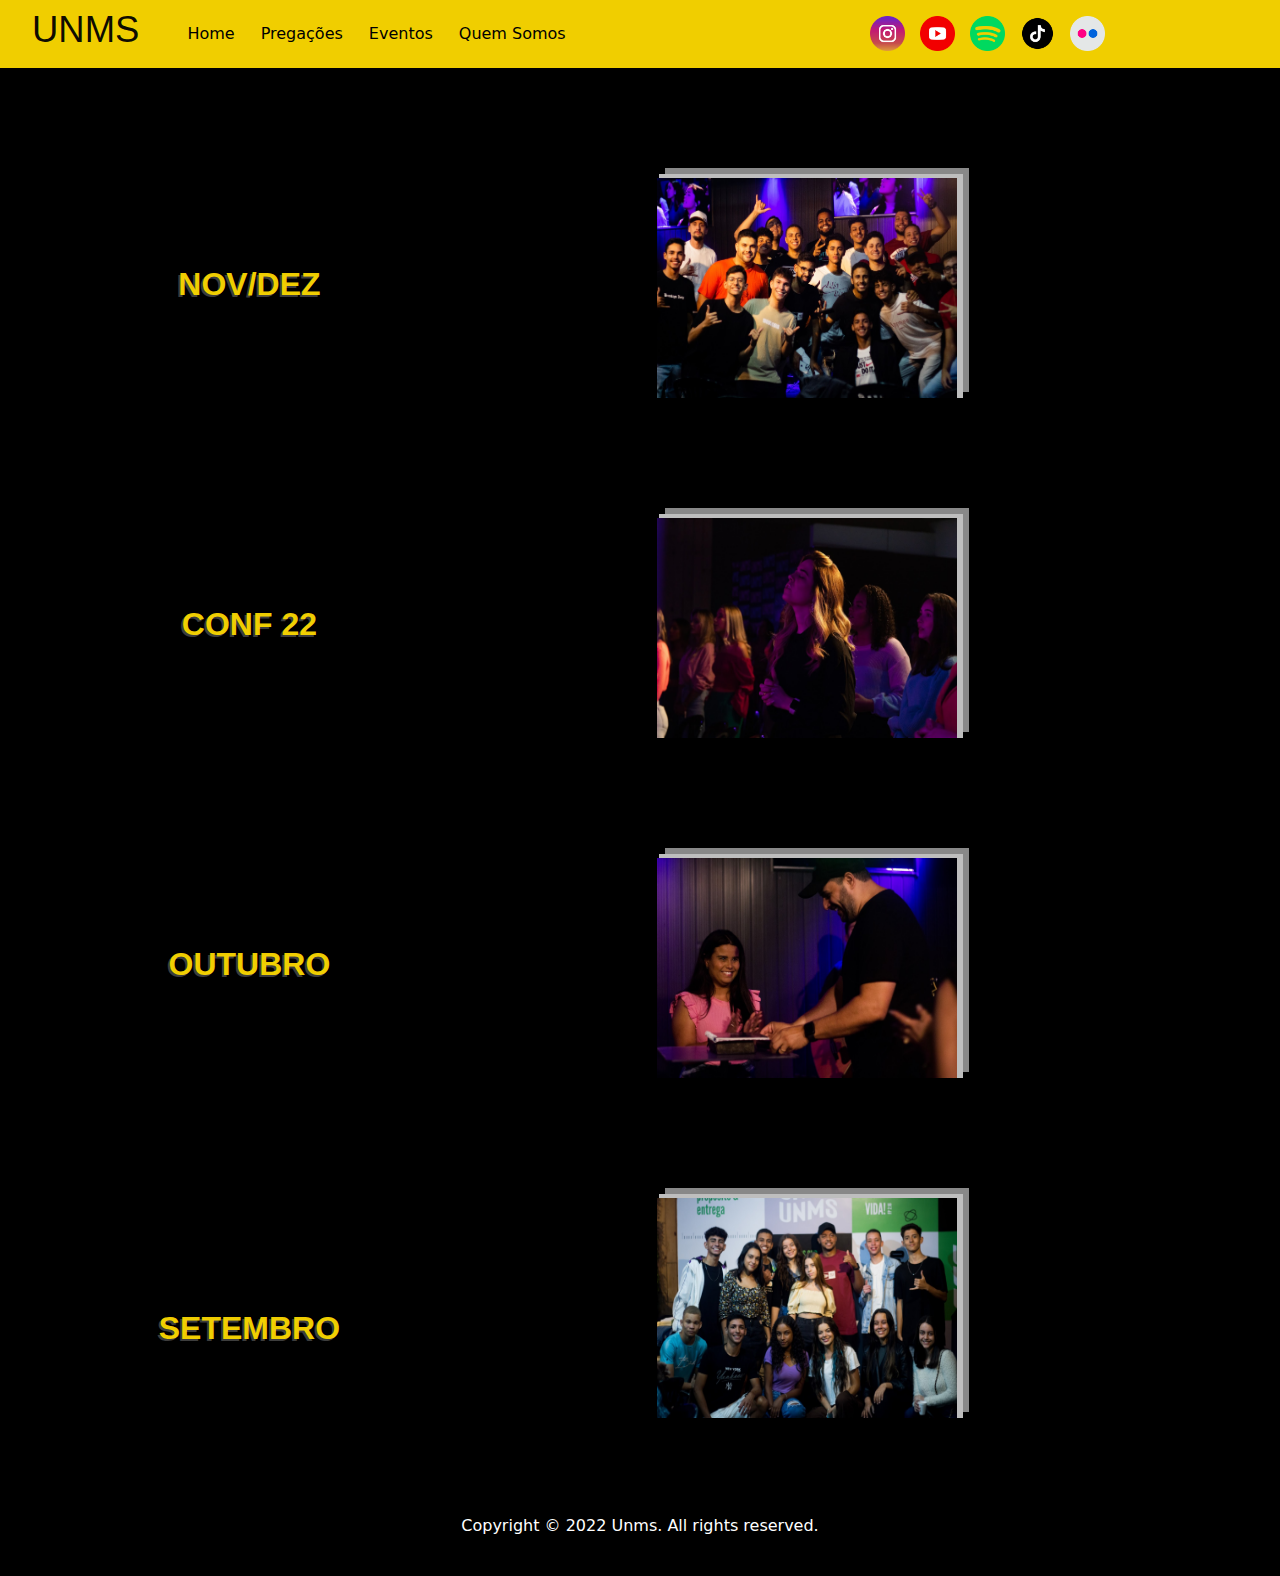
<file: fotos.html>
<html lang="pt-BR">

<head>
    <meta charset="UTF-8">
    <meta http-equiv="X-UA-Compatible" content="IE=edge">
    <meta name="viewport" content="width=device-width, initial-scale=1.0">
    <title>UNMS EBENEZER</title>
    <link rel="stylesheet" type="text/css" href="css/main.css">
    <link rel="stylesheet" type="text/css" href="css/bootstrap.min.css">
    <script src="https://cdn.jsdelivr.net/npm/bootstrap@5.2.0/dist/js/bootstrap.bundle.min.js"
        integrity="sha384-A3rJD856KowSb7dwlZdYEkO39Gagi7vIsF0jrRAoQmDKKtQBHUuLZ9AsSv4jD4Xa"
        crossorigin="anonymous"></script>
    <link href="https://fonts.cdnfonts.com/css/jefith-personal-use" rel="stylesheet">
    <link rel="icon" href="img/logo_preto.jfif" type="imagem/gif">
</head>

<body class="body">
    <header class="header">
        <nav class="navbar navbar-expand-lg">
            <div class="container-fluid">
                <div class="dLogo">
                    <h1 class="logo"><a href="/" class="logo-click">UNMS</a></h1>
                </div>
                <button class="navbar-toggler button-sha" type="button" data-bs-toggle="collapse"
                    data-bs-target="#navbarSupportedContent" aria-controls="navbarSupportedContent"
                    aria-expanded="false" aria-label="Toggle navigation">
                    <span class="navbar-toggler-icon"></span>
                </button>
                <div class="collapse navbar-collapse" id="navbarSupportedContent">
                    <ul class="navbar-nav me-auto mb-2 mb-lg-0 mheader">
                        <div class="box">
                            <li class="nav-item">
                                <a class="nav-link mheader" href="/index.html#home">Home</a>
                            </li>
                        </div>
                        <div class="box">
                            <li class="nav-item">
                                <a class="nav-link mheader" aria-current="page" href="/index.html#pregacoes">Pregações</a>
                            </li>
                        </div>
                        <div class="box">
                            <li class="nav-item">
                                <a class="nav-link mheader" href="/index.html#eventos">Eventos</a>
                            </li>
                        </div>
                        <div class="box">
                            <li class="nav-item">
                                <a class="nav-link mheader" href="/index.html#quemsomos">Quem Somos</a>
                            </li>
                        </div>
                    </ul>
                    <div class="box5" style="float: right;">
                        <div class="rsocial">
                            <div class="nav-item">
                                <a href="https://instagram.com/unanimesebenezer?igshid=YmMyMTA2M2Y=" target="_blank"
                                    class="img-ajust"><img src="img/redes_sociais/instagram.png"
                                        class="redes-icon shadow-white" alt="I"></a>
                            </div>
                            <div class="nav-item">
                                <a href="https://youtube.com/c/Un%C3%A2nimesEben%C3%A9zer" target="_blank"
                                    class="img-ajust"><img src="img/redes_sociais/youtube.png"
                                        class="redes-icon shadow-white" alt="Y"></a>
                            </div>
                            <div class="nav-item">
                                <a href="https://open.spotify.com/show/6NabNjIg7FJBfQCm9A3tQj?si=g346oUQER0-FbOLRdzF40w"
                                    target="_blank" class="img-ajust"><img src="img/redes_sociais/spotify.png"
                                        class="redes-icon shadow-white" alt="S"></a>
                            </div>
                            <div class="nav-item">
                                <a href="https://www.tiktok.com/@unanimesebenezer?lang=pt-BR" target="_blank"
                                    class="img-ajust"><img src="img/redes_sociais/tiktok.png"
                                        class="redes-icon shadow-white" alt="T"></a>
                            </div>
                            <div class="nav-item">
                                <a href="https://www.flickr.com/photos/unmsebenezer/" target="_blank"
                                    class="img-ajust"><img src="img/redes_sociais/flickr.png"
                                        class="redes-icon shadow-white" alt="F"></a>
                            </div>
                        </div>
                    </div>
                </div>

            </div>
    </header>
    <main>
        <div class="conteudo2">
            <div class="container" id="container">
                <div class="aside">
                    <div class="textos-body">
                        <h2 class="text-color-theme-orange-padrao">NOV/DEZ</h2>
                    </div>
                </div>
                <div class="rside ">
                    <a class="" href="https://photos.app.goo.gl/2tAEudBhdMuJe5TD7"
                        target="_blank"><img class="conf-unms-img imgalmbumajuste" src="img/album/novdez.jpg" alt=""></a>
                </div>
            </div>
        </div>
        <div class="conteudo2">
            <div class="container" id="container">
                <div class="aside">
                    <div class="textos-body">
                        <h2 class="text-color-theme-orange-padrao">CONF 22</h2>
                    </div>
                </div>
                <div class="rside imgalmbumajuste">
                    <a class="" href="https://photos.app.goo.gl/3zqXVcNz8GCcTDsGA"
                        target="_blank"><img class="conf-unms-img" src="img/album/conf22.jpg" alt=""></a>
                </div>
            </div>
        </div>
        <div class="conteudo2">
            <div class="container" id="container">
                <div class="aside">
                    <div class="textos-body">
                        <h2 class="text-color-theme-orange-padrao">OUTUBRO</h2>
                    </div>
                </div>
                <div class="rside imgalmbumajuste">
                    <a class="" href="https://photos.app.goo.gl/T3ppxHvKxDiZjnHv7"
                        target="_blank"><img class="conf-unms-img" src="img/album/outubro.jpg" alt=""></a>
                </div>
            </div>
        </div>
        <div class="conteudo2">
            <div class="container" id="container">
                <div class="aside">
                    <div class="textos-body">
                        <h2 class="text-color-theme-orange-padrao">SETEMBRO</h2>
                    </div>
                </div>
                <div class="rside imgalmbumajuste">
                    <a class="" href="https://photos.app.goo.gl/b1C2T8irZt1Yk1M46"
                        target="_blank"><img class="conf-unms-img" src="img/album/set.jpg" alt=""></a>
                    <br><br><br>

                </div>
            </div>
        </div>

    </main>
    <footer>
        <div>
            <span>Copyright © 2022 Unms. All rights reserved.</span>
        </div>
    </footer>
</body>

</html>
</file>
<file: css/main.css>
.mheader {
    color: black !important;
}


.mheader:hover {
    color: rgba(166, 68, 153) !important;
}

.header {
    background-color: rgba(254, 218, 0, 0.947) !important;
}

main {
    text-align: center;
    color: rgba(254, 218, 0, 0.947);
}

footer {
    text-align: center;
    color: white;
    height: 100px;
    display: flex;
    flex-direction: row;
    justify-content: center;
    align-items: center;
}

.unms-spotify {
    width: 260px;
    height: 220px;
    border-radius: 5%;
}

.unms-spotify:hover {
    -webkit-box-shadow: 0px 0px 25px -6px #81b71a;
    box-shadow: 0px 0px 25px -6px #81b71a;
}

.text-color-theme-orange {
    color: rgba(254, 218, 0, 0.947);
    font-weight: bold;
}

.text-color-theme-orange-padrao {
    font-family: 'bison-bold', sans-serif;
    color: rgba(254, 218, 0, 0.947);
    font-weight: bold;
    text-shadow: -2px 2px 0px #3d3d3d;
}
.dLogo{
    display: table-cell;
    vertical-align: middle;
    margin-right: 30px;
    margin-left: 20px;
    max-height: 80px;
}

.logo {
    font-family: 'Jefith Personal Use', sans-serif;
    font-family: 'Jefith', sans-serif;
    font-size: 300%;
    color: rgba(0, 0, 0, 0.947);

}

.logo-click {
    text-decoration: none;
    font-size: 76%;
    color: rgba(0, 0, 0, 0.947);
    display: table-cell;
    vertical-align: middle
}

.logo-click:hover {
    text-decoration: none;
    color: rgba(0, 0, 0, 0.947);
}

.text-pad-ligth {
    color: rgb(0, 0, 0);
    font-weight: bold;
}

.text-title-pad-light {
    font-family: 'bison-bold', sans-serif;
    color: rgb(0, 0, 0);
    text-shadow: -2px 2px 0px rgba(254, 218, 0, 0.947);
    font-weight: bold;
}

.text-color-theme-green {
    color: rgba(166, 68, 153);
    font-weight: bold;
}

.conf-unms {
    font-family: 'bison-bold', sans-serif;
    color: rgba(166, 68, 153);
    text-shadow: -2px 2px 0px #000000;
    font-weight: bold;
}

.conf-unms-img {
    width: 300px;
    height: 220px;
    -webkit-box-shadow: 4px -2px 0px 2px #BEBEBE, 10px -8px 0px 2px #888888;
    box-shadow: 4px -2px 0px 2px #BEBEBE, 10px -8px 0px 2px #888888;
}

.conf-unms-img:hover {
    -webkit-box-shadow: 6px -4px 0px 2px #BEBEBE, 14px -12px 0px 2px #888888;
    box-shadow: 6px -4px 0px 2px #BEBEBE, 14px -12px 0px 2px #888888;
}

.body {
    background-color: black;
}

.textos-body {
    text-align: justify;
}

.mcarrousel {
    text-align: center;
    margin: auto;
    size: 90%;
}

.carouselimg {
    width: 100%;
    max-height: 89%;
    height: auto;
    object-fit: fill;
}

.redes-icon {
    width: 35px;
    height: 35px;

}

.img-ajust {

    margin-right: 15px;
    border-radius: 50%;

}

.rsocial {
    float: right !important;
    display: flex !important;
    height: 50px !important;
    margin: 0 auto;
    align-items: center !important;
    justify-content: space-between !important;
}

.button-sha {}

.button-sha:hover {}

.box {
    margin-left: 10px;
}

.box5 {
    position: static;
    float: right;
    margin: 0 auto;
    right: 5px;

}

.video {
    height: 450px;
    width: 200px;


}

#container {
    display: flex;
    flex-flow: row wrap;
}

.aside {
    flex: 30%;
    padding: 32px;

    margin: 0 auto;
    display: flex;
    flex-direction: row;
    justify-content: center;
    align-items: center;
    background-color: rgba(255, 255, 255, 0);
}

.rside {
    flex: 70%;

    padding: 10px;

}

.conteudo1,
.container,
.conteudo2 {
    width: 100%;
    display: flex;
    flex-flow: row wrap;
    margin-top: 50px;
}

.conteudo1 {
    background-color: #fff;
}

.container {}
</file>
